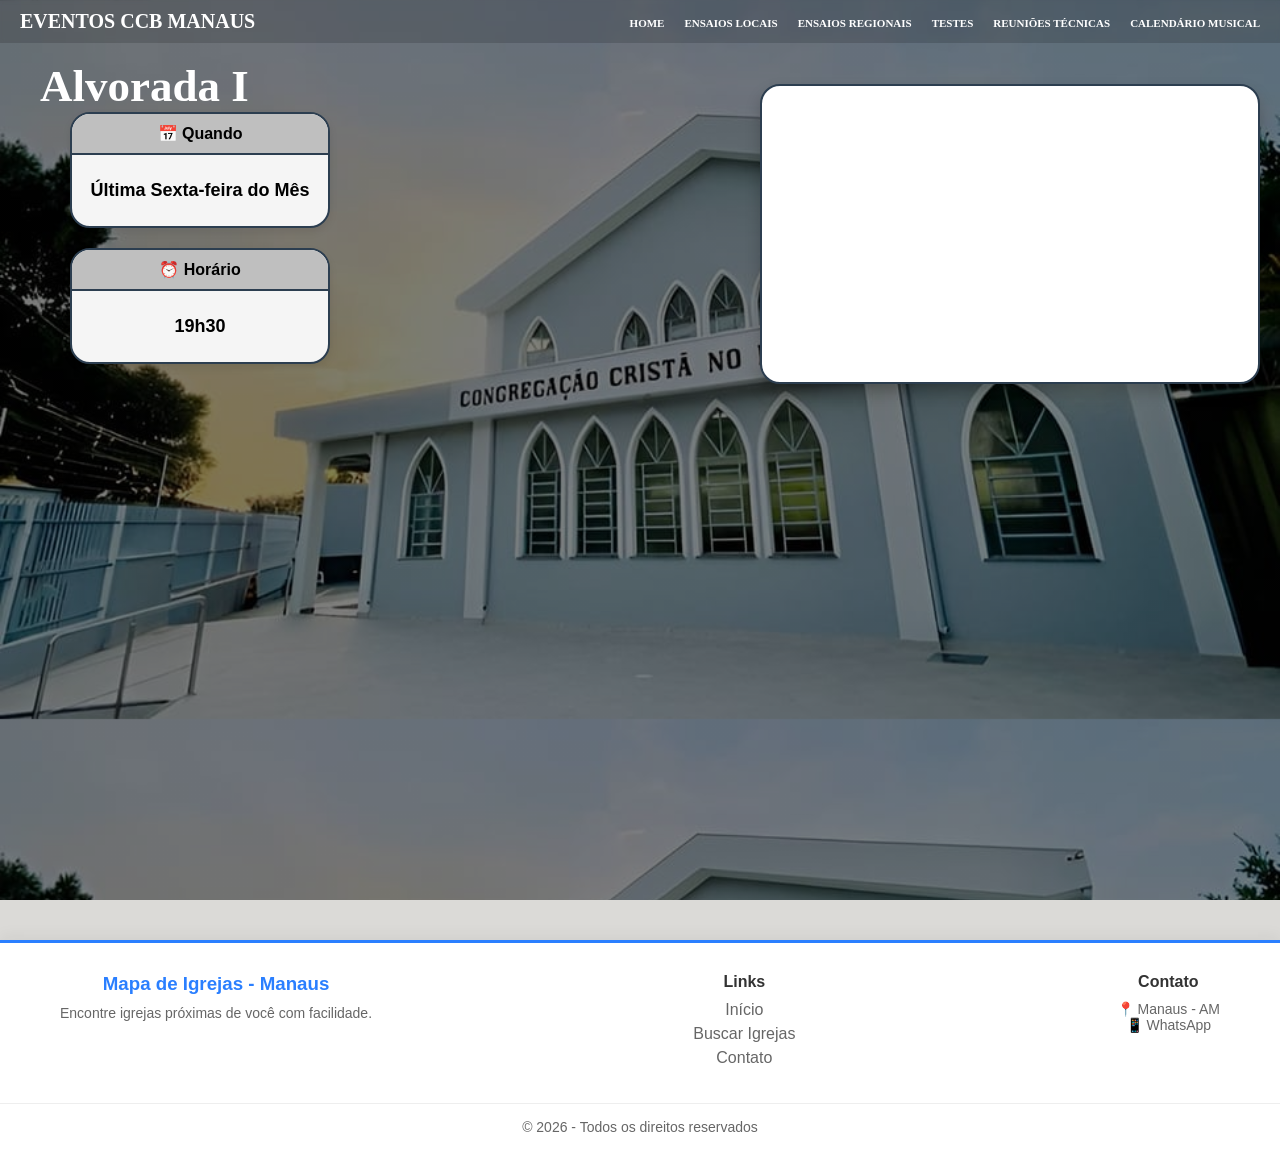
<file: alvorada.html>
<!DOCTYPE html>
<html lang="pt-br">
<head>
    <meta charset="UTF-8">
    <title>Ensaios Locais</title>
    <link rel="stylesheet" href="style.css">
<style>
    .igreja-info {
    background: linear-gradient(rgba(0, 0, 0, 0.5), rgba(0, 0, 0, 0.5)), 
                url('alvorada.jpeg');
    background-size: 100% ; 
    background-attachment: fixed; 
    height: 100vh;
    /* parte para colocar em colunas */
   
    flex-direction: column; 
    align-items: flex-start;
    /* teste */
    display: block;
    
    justify-content: flex-start; /* Garante que o conteúdo comece na esquerda */
    padding-top: 20px;
}
</style>
</head>
<body>
    <header class ="navbar"> 
        <div class = "logo">EVENTOS CCB MANAUS</div>  
        <nav>
            <ul>
                <li><a href="index.html">Home</a></li>
                <li><a href="ensaios-locais.html">Ensaios Locais</a></li>
                <li><a href="#">Ensaios Regionais</a></li>
                <li><a href="#">Testes</a></li>
                <li><a href="#">Reuniões Técnicas</a></li>
                <li><a href="calendario-musical.html">Calendário Musical</a></li>
            </ul>
        </nav>
    </header>

</body>
<section class="igreja-info">
    
    <div class="igreja-name">
        <h1>Alvorada I</h1>
    </div>

    <div class="cards-info">
        
        <div class="card">
            <div class="card-header">📅 Quando</div>
            <div class="card-body">
                Última Sexta-feira do Mês
            </div>
        </div>

        <div class="card">
            <div class="card-header">⏰ Horário</div>
            <div class="card-body">
                19h30
            </div>
        </div>

    </div>
    <div class="map-container-wrapper">
        <div id="location">
           <iframe src="https://www.google.com/maps/embed?pb=!1m18!1m12!1m3!1d249.0048231878881!2d-60.042336450997325!3d-3.074061721648546!2m3!1f0!2f0!3f0!3m2!1i1024!2i768!4f13.1!3m3!1m2!1s0x926c10643fe04599%3A0xd2ecd647faf488ab!2sCongrega%C3%A7%C3%A3o%20Crist%C3%A3%20no%20Brasil%20-%20Alvorada%20l%20-%20Central!5e0!3m2!1spt-BR!2sbr!4v1778587440506!5m2!1spt-BR!2sbr" width="400" height="300" style="border:0;" allowfullscreen="" loading="lazy" referrerpolicy="no-referrer-when-downgrade"></iframe>

        
    </div>


    </div>
</section>
    
</section>

<footer class="rodape">
    <div class="rodape-container">

        <div class="rodape-info">
            <h3>Mapa de Igrejas - Manaus</h3>
            <p>Encontre igrejas próximas de você com facilidade.</p>
        </div>

        <div class="rodape-links">
            <h4>Links</h4>
            <a href="#">Início</a>
            <a href="#">Buscar Igrejas</a>
            <a href="#">Contato</a>
        </div>

        <div class="rodape-contato">
            <h4>Contato</h4>
            <p>📍 Manaus - AM</p>
            <p>📱 WhatsApp</p>
        </div>

    </div>

    <div class="rodape-bottom">
        <p>© 2026 - Todos os direitos reservados</p>
    </div>
</footer>
    
        
</body>



</html>
</file>
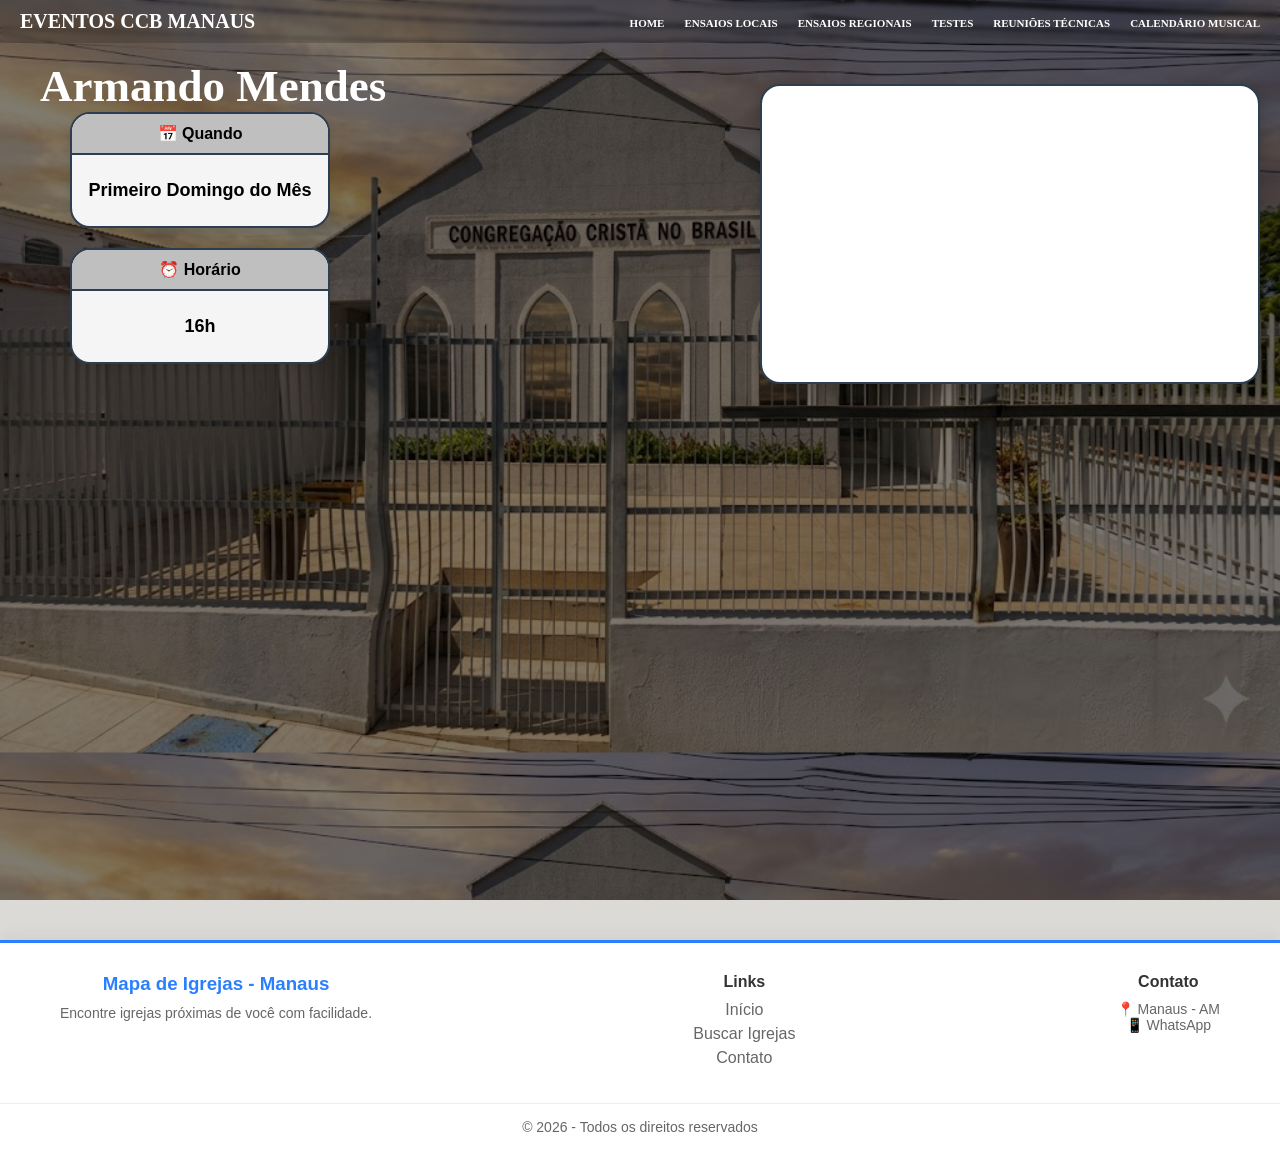
<file: armando-mendes.html>
<!DOCTYPE html>
<html lang="pt-br">
<head>
    <meta charset="UTF-8">
    <title>Ensaios Locais</title>
    <link rel="stylesheet" href="style.css">
<style>
    .igreja-info {
    background: linear-gradient(rgba(0, 0, 0, 0.5), rgba(0, 0, 0, 0.5)), 
                url('armando-mendes.jpg');
    background-size: 100% ; 
    background-attachment: fixed; 
    height: 100vh;
    /* parte para colocar em colunas */
   
    flex-direction: column; 
    align-items: flex-start;
    /* teste */
    display: block;
    
    justify-content: flex-start; /* Garante que o conteúdo comece na esquerda */
    padding-top: 20px;
}
</style>
</head>
<body>
    <header class ="navbar"> 
        <div class = "logo">EVENTOS CCB MANAUS</div>  
        <nav>
            <ul>
                <li><a href="index.html">Home</a></li>
                <li><a href="ensaios-locais.html">Ensaios Locais</a></li>
                <li><a href="#">Ensaios Regionais</a></li>
                <li><a href="#">Testes</a></li>
                <li><a href="#">Reuniões Técnicas</a></li>
                <li><a href="calendario-musical.html">Calendário Musical</a></li>
            </ul>
        </nav>
    </header>

</body>
<section class="igreja-info">
    
    <div class="igreja-name">
        <h1>Armando Mendes</h1>
    </div>

    <div class="cards-info">
        
        <div class="card">
            <div class="card-header">📅 Quando</div>
            <div class="card-body">
                Primeiro Domingo do Mês
            </div>
        </div>

        <div class="card">
            <div class="card-header">⏰ Horário</div>
            <div class="card-body">
                16h
            </div>
        </div>

    </div>
    <div class="map-container-wrapper">
        <div id="location">
           <iframe src="https://www.google.com/maps/embed?pb=!1m18!1m12!1m3!1d498.00084743703616!2d-59.93859772570433!3d-3.092854199679242!2m3!1f0!2f0!3f0!3m2!1i1024!2i768!4f13.1!3m3!1m2!1s0x926c1b001dd8115f%3A0xfe7fbb8fcf58479a!2sCongrega%C3%A7%C3%A3o%20Crist%C3%A3%20no%20Brasil%20-%20Armando%20Mendes!5e0!3m2!1spt-BR!2sbr!4v1778586977521!5m2!1spt-BR!2sbr" width="400" height="300" style="border:0;" allowfullscreen="" loading="lazy" referrerpolicy="no-referrer-when-downgrade"></iframe>
        </div>

        
    </div>


    </div>
</section>
    
</section>

<footer class="rodape">
    <div class="rodape-container">

        <div class="rodape-info">
            <h3>Mapa de Igrejas - Manaus</h3>
            <p>Encontre igrejas próximas de você com facilidade.</p>
        </div>

        <div class="rodape-links">
            <h4>Links</h4>
            <a href="#">Início</a>
            <a href="#">Buscar Igrejas</a>
            <a href="#">Contato</a>
        </div>

        <div class="rodape-contato">
            <h4>Contato</h4>
            <p>📍 Manaus - AM</p>
            <p>📱 WhatsApp</p>
        </div>

    </div>

    <div class="rodape-bottom">
        <p>© 2026 - Todos os direitos reservados</p>
    </div>
</footer>
    
        
</body>



</html>
</file>
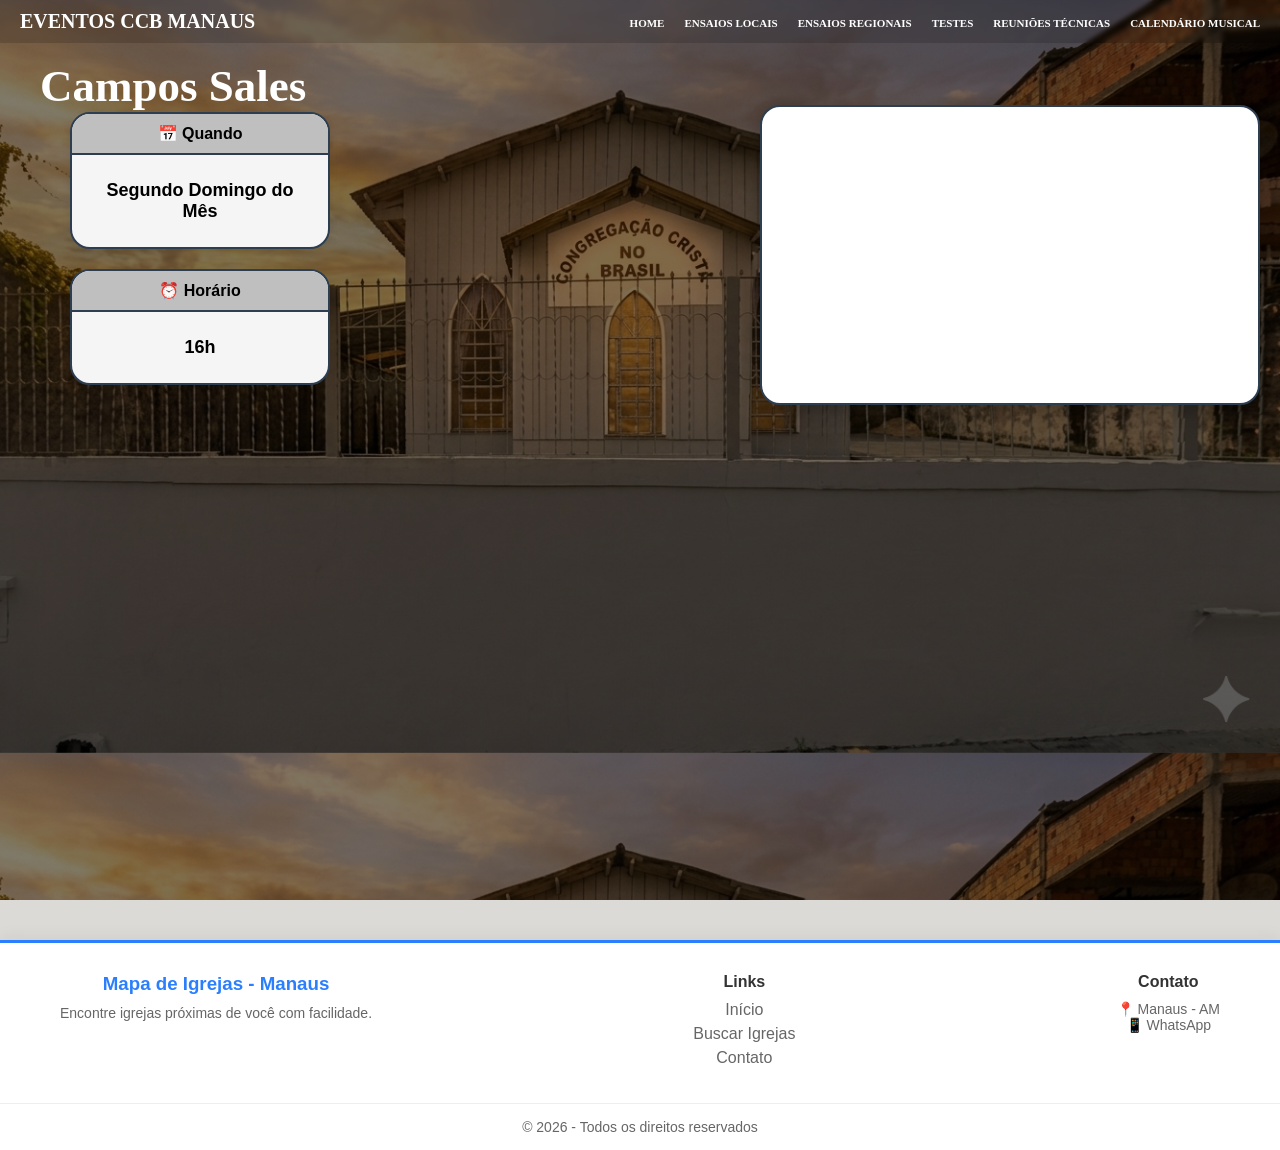
<file: campos-sales.html>
<!DOCTYPE html>
<html lang="pt-br">
<head>
    <meta charset="UTF-8">
    <title>Ensaios Locais</title>
    <link rel="stylesheet" href="style.css">
<style>
    .igreja-info {
    background: linear-gradient(rgba(0, 0, 0, 0.5), rgba(0, 0, 0, 0.5)), 
                url('campos-sales.png');
    background-size: 100% ; 
    background-attachment: fixed; 
    height: 100vh;
    /* parte para colocar em colunas */
   
    flex-direction: column; 
    align-items: flex-start;
    /* teste */
    display: block;
    
    justify-content: flex-start; /* Garante que o conteúdo comece na esquerda */
    padding-top: 20px;
}
</style>
</head>
<body>
    <header class ="navbar"> 
        <div class = "logo">EVENTOS CCB MANAUS</div>  
        <nav>
            <ul>
                <li><a href="index.html">Home</a></li>
                <li><a href="ensaios-locais.html">Ensaios Locais</a></li>
                <li><a href="#">Ensaios Regionais</a></li>
                <li><a href="#">Testes</a></li>
                <li><a href="#">Reuniões Técnicas</a></li>
                <li><a href="calendario-musical.html">Calendário Musical</a></li>
            </ul>
        </nav>
    </header>

</body>
<section class="igreja-info">
    
    <div class="igreja-name">
        <h1>Campos Sales</h1>
    </div>

    <div class="cards-info">
        
        <div class="card">
            <div class="card-header">📅 Quando</div>
            <div class="card-body">
                Segundo Domingo do Mês
            </div>
        </div>

        <div class="card">
            <div class="card-header">⏰ Horário</div>
            <div class="card-body">
                16h
            </div>
        </div>

    </div>
    <div class="map-container-wrapper">
        <div id="location">
           <iframe src="https://www.google.com/maps/embed?pb=!1m14!1m8!1m3!1d127501.4052207347!2d-60.0534353!3d-2.981145!3m2!1i1024!2i768!4f13.1!3m3!1m2!1s0x926c176ab4a271fb%3A0x901a59114d330a4a!2sCongrega%C3%A7%C3%A3o%20Crist%C3%A3%20no%20Brasil%2C%20Campos%20Sales%20-%20R.%20Jacamim%2C%20446%20-%20Tarum%C3%A3%2C%20Manaus%20-%20AM%2C%2069021-530!5e0!3m2!1spt-BR!2sbr!4v1778602555716!5m2!1spt-BR!2sbr" width="400" height="300" style="border:0;" allowfullscreen="" loading="lazy" referrerpolicy="no-referrer-when-downgrade"></iframe>
        </div>

        
    </div>


    </div>
</section>
    
</section>

<footer class="rodape">
    <div class="rodape-container">

        <div class="rodape-info">
            <h3>Mapa de Igrejas - Manaus</h3>
            <p>Encontre igrejas próximas de você com facilidade.</p>
        </div>

        <div class="rodape-links">
            <h4>Links</h4>
            <a href="#">Início</a>
            <a href="#">Buscar Igrejas</a>
            <a href="#">Contato</a>
        </div>

        <div class="rodape-contato">
            <h4>Contato</h4>
            <p>📍 Manaus - AM</p>
            <p>📱 WhatsApp</p>
        </div>

    </div>

    <div class="rodape-bottom">
        <p>© 2026 - Todos os direitos reservados</p>
    </div>
</footer>
    
        
</body>



</html>
</file>
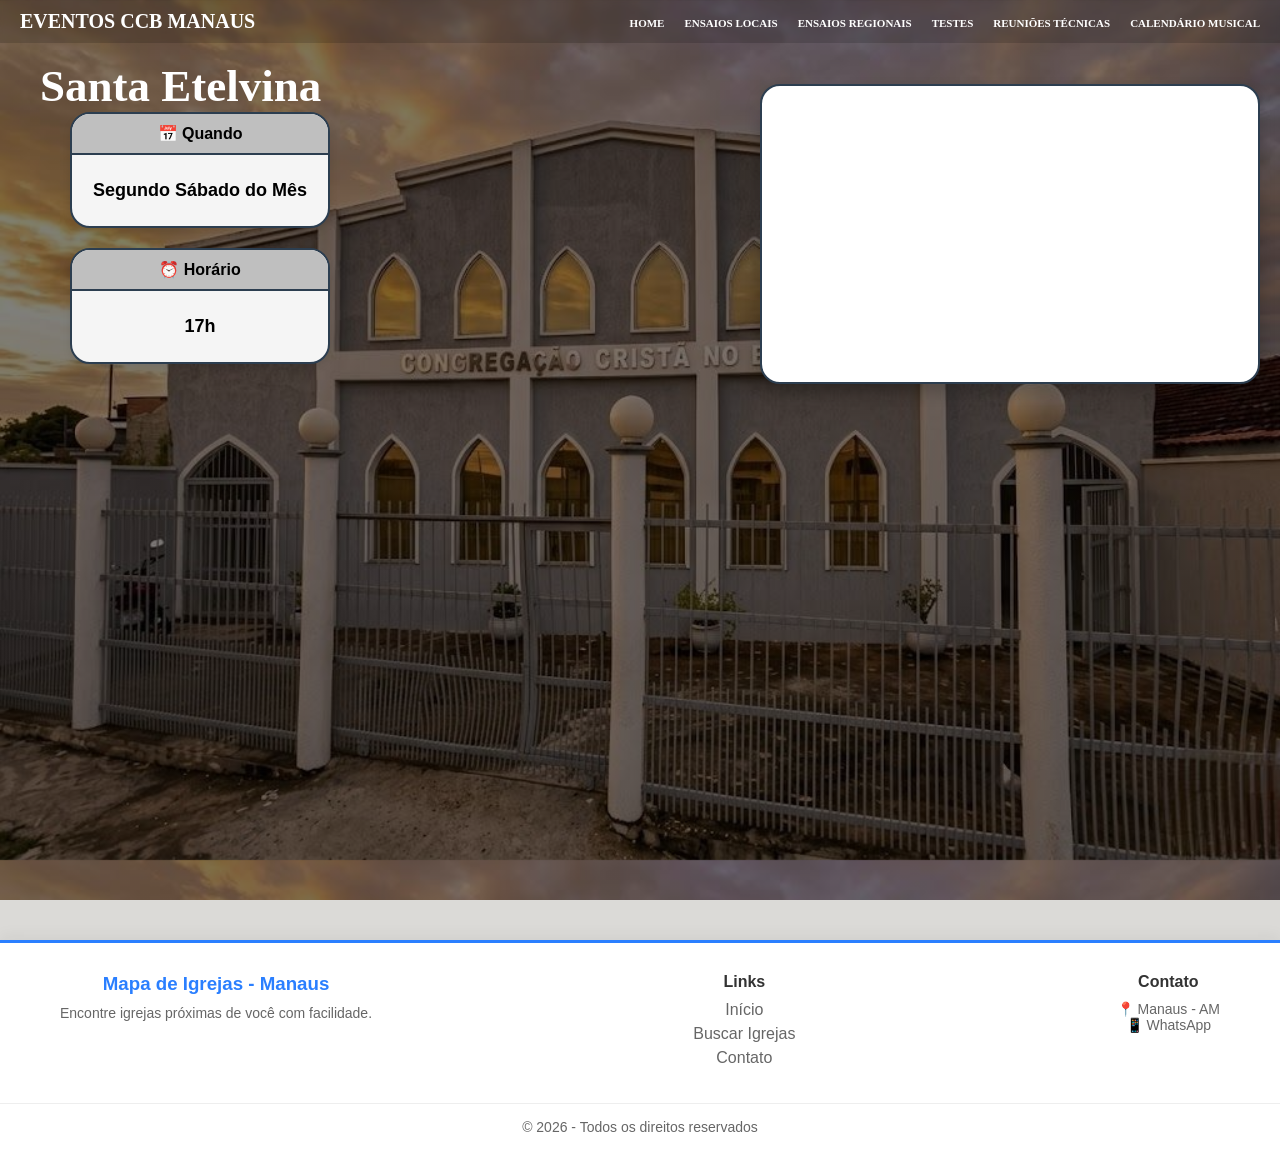
<file: central-park.html>
<!DOCTYPE html>
<html lang="pt-br">
<head>
    <meta charset="UTF-8">
    <title>Ensaios Locais</title>
    <link rel="stylesheet" href="style.css">
<style>
    .igreja-info {
    background: linear-gradient(rgba(0, 0, 0, 0.5), rgba(0, 0, 0, 0.5)), 
                url('santa-etelvina.jpeg');
    background-size: 100% ; 
    background-attachment: fixed; 
    height: 100vh;
    /* parte para colocar em colunas */
   
    flex-direction: column; 
    align-items: flex-start;
    /* teste */
    display: block;
    
    justify-content: flex-start; /* Garante que o conteúdo comece na esquerda */
    padding-top: 20px;
}
</style>
</head>
<body>
    <header class ="navbar"> 
        <div class = "logo">EVENTOS CCB MANAUS</div>  
        <nav>
            <ul>
                <li><a href="index.html">Home</a></li>
                <li><a href="ensaios-locais.html">Ensaios Locais</a></li>
                <li><a href="#">Ensaios Regionais</a></li>
                <li><a href="#">Testes</a></li>
                <li><a href="#">Reuniões Técnicas</a></li>
                <li><a href="#">Calendário Musical</a></li>
            </ul>
        </nav>
    </header>

</body>
<section class="igreja-info">
    
    <div class="igreja-name">
        <h1>Santa Etelvina</h1>
    </div>

    <div class="cards-info">
        
        <div class="card">
            <div class="card-header">📅 Quando</div>
            <div class="card-body">
                Segundo Sábado do Mês
            </div>
        </div>

        <div class="card">
            <div class="card-header">⏰ Horário</div>
            <div class="card-body">
                17h
            </div>
        </div>

    </div>
    <div class="map-container-wrapper">
        <div id="location">
            <iframe
             src="https://www.google.com/maps/embed?pb=!1m14!1m8!1m3!1d249.0251506641927!2d-60.017052046626674!3d-2.9856982769978195!3m2!1i1024!2i768!4f13.1!3m3!1m2!1s0x926c18251f7f0377%3A0x76a616b46d521ea0!2sR.%20Juru%C3%A1%2C%20378%20-%20Santa%20Etelvina%2C%20Manaus%20-%20AM%2C%2069059-310!5e0!3m2!1spt-BR!2sbr!4v1777226976301!5m2!1spt-BR!2sbr" width="400" height="300" style="border:0;" allowfullscreen="" loading="lazy" referrerpolicy="no-referrer-when-downgrade">           
            </iframe>
        </div>

        
    </div>


    </div>
</section>
    
</section>

<footer class="rodape">
    <div class="rodape-container">

        <div class="rodape-info">
            <h3>Mapa de Igrejas - Manaus</h3>
            <p>Encontre igrejas próximas de você com facilidade.</p>
        </div>

        <div class="rodape-links">
            <h4>Links</h4>
            <a href="#">Início</a>
            <a href="#">Buscar Igrejas</a>
            <a href="#">Contato</a>
        </div>

        <div class="rodape-contato">
            <h4>Contato</h4>
            <p>📍 Manaus - AM</p>
            <p>📱 WhatsApp</p>
        </div>

    </div>

    <div class="rodape-bottom">
        <p>© 2026 - Todos os direitos reservados</p>
    </div>
</footer>
    
        
</body>



</html>
</file>
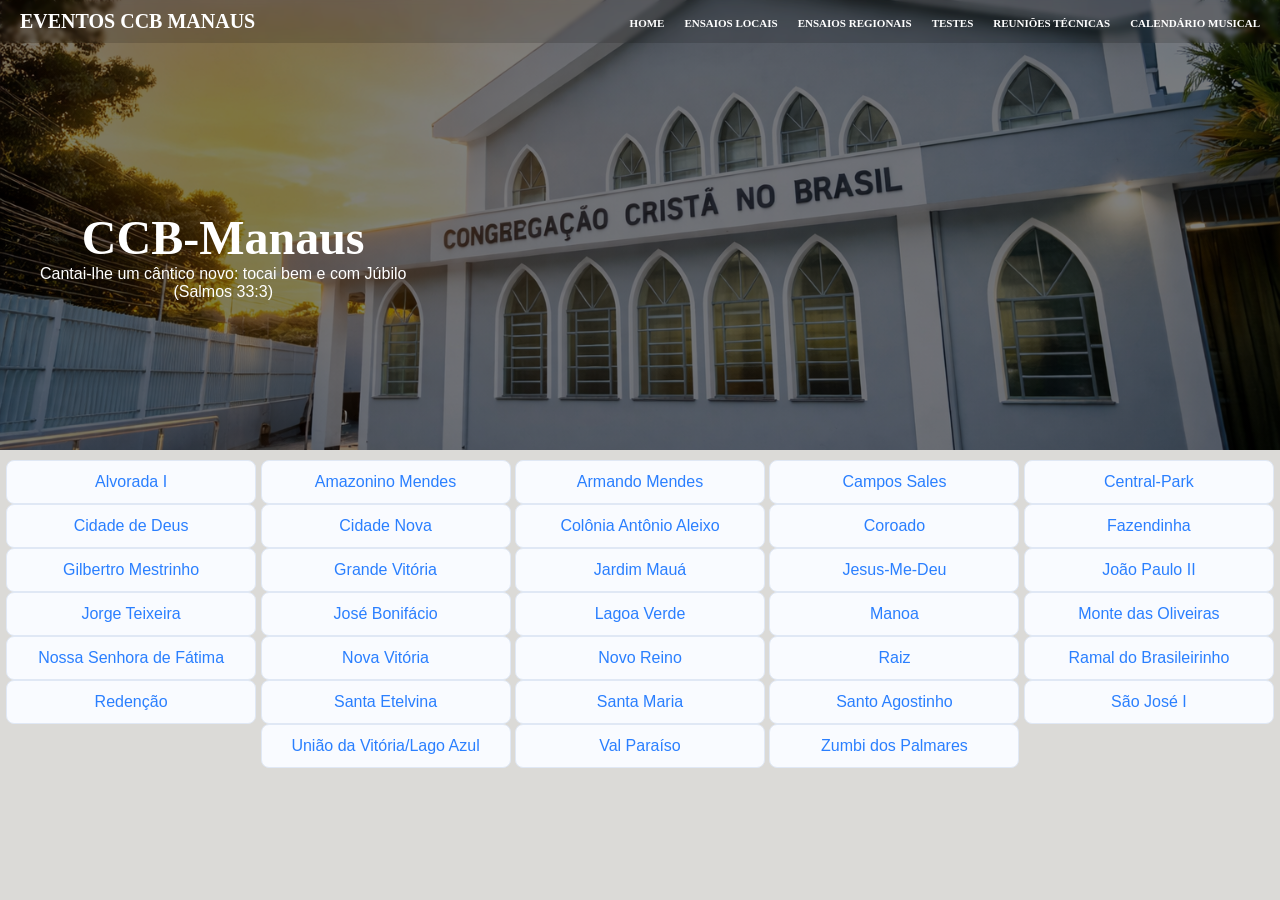
<file: ensaios-locais.html>
<!DOCTYPE html>
<html lang="pt-br">
<head>
    <meta charset="UTF-8">
    <meta  name="viewport" content="width=device-width, initial-scale=1.0">
    <meta name="description" content=" Site dos Ensaios e Eventos Musicais da CCB Manaus-Am">
    <title>Ensaios CCB Manaus</title>
    <link rel="stylesheet" href="style.css">
   
    
</head>
<body>
    <header class ="navbar"> 
        <div class = "logo">EVENTOS CCB MANAUS</div>  
        <nav>
            <ul id="nav-links">
                <li><a href="index.html">Home</a></li>
                <li><a href="ensaios-locais.html">Ensaios Locais</a></li>
                <li><a href="#">Ensaios Regionais</a></li>
                <li><a href="#">Testes</a></li>
                <li><a href="#">Reuniões Técnicas</a></li>
                <li><a href="calendario-musical.html">Calendário Musical</a></li>
            </ul>
            <div class="hamburger" id="hamburger">
      <span></span>
      <span></span>
      <span></span>
      
      
    </div>
        </nav>
    </header>
    
   <script>
const hamburger = document.getElementById("hamburger");
const navLinks = document.getElementById("nav-links");

hamburger.addEventListener("click", () => {
    navLinks.classList.toggle("active");
});
</script>
    
    <section class="hero">
        <div class="hero-content">
            <h1>CCB-Manaus</h1>
            <p> Cantai-lhe um cântico novo: tocai bem e com Júbilo</p>
            <p> (Salmos 33:3) </p>
        </div>
    </section>

<section class="links-ensaios">
    <div class="ensaios-content">
    <a href="alvorada.html">Alvorada I</a>
    <a href="amazonino-mendes.html">Amazonino Mendes</a>
    <a href="armando-mendes.html">Armando Mendes</a>
    <a href="campos-sales.html">Campos Sales</a>
    <a href="central-park.html">Central-Park</a>
    <a href="cidade-de-deus.html">Cidade de Deus</a>
    <a href="cidade-nova.html">Cidade Nova</a>
    <a href="colonia-antonio-aleixo.html">Colônia Antônio Aleixo</a>
    <a href="coroado.html">Coroado</a>
    <a href="fazendinha.html">Fazendinha</a>
    <a href="gilbertro-mestrinho.html">Gilbertro Mestrinho</a>
    <a href="grande-vitoria.html">Grande Vitória</a>
    <a href="jardim-maua.html">Jardim Mauá</a>
    <a href="jesus-me-deu.html">Jesus-Me-Deu</a>
    <a href="joao-paulo-ii.html">João Paulo II</a>
    <a href="jorge-teixeira.html">Jorge Teixeira</a>
    <a href="jose-bonifacio.html">José Bonifácio</a>
    <a href="lagoa-verde.html">Lagoa Verde</a>
    <a href="manoa.html">Manoa</a>
    <a href="monte-das-oliveiras.html">Monte das Oliveiras</a>
    <a href="nossa-senhora-de-fatima.html">Nossa Senhora de Fátima</a>
    <a href="nova-vitoria.html">Nova Vitória</a>
    <a href="novo-reino.html">Novo Reino</a>
    <a href="raiz.html">Raiz</a>
    <a href="ramal-do-brasileirinho.html">Ramal do Brasileirinho</a>
    <a href="redencao.html">Redenção</a>
    <a href="santa-etelvina.html">Santa Etelvina</a>
    <a href="santa-maria.html">Santa Maria</a>
    <a href="santo-agostinho.html">Santo Agostinho</a>
    <a href="sao-jose-i.html">São José I</a>
    <a href="uniao-da-vitoria.html">União da Vitória/Lago Azul</a>
    <a href="val-paraiso.html">Val Paraíso</a>
    <a href="zumbi-dos-palmares.html">Zumbi dos Palmares</a>
 </div>
</section>

</body>
</html>
</file>
<file: style.css>
body{
    margin: 0;
    font-family: arial;
    background:#DBDAD7FF;
    text-align: center;
}

.navbar{
    display: flex;
    position: fixed;
    top: 0;
    left: 0;
    width: 100%;
    justify-content: space-between;
    font-family: american typewriter;
    align-items: center;
    background-color: transparent;
    padding: 10px 20px;
    z-index: 10; /* garante que fique na frente */
    box-sizing: border-box;
    background: rgba(0, 0, 0, 0.15);
    backdrop-filter: blur(2px);
    }
    /* MENU */

#nav-links{
    display: flex;
    list-style: none;
    margin: 0;
    padding: 0;
}

.hamburger{
    display: none;
    flex-direction: column;
    cursor: pointer;
    gap: 5px;
}

.hamburger span{
    width: 25px;
    height: 3px;
    background: white;
    border-radius: 2px;
}

.navbar .logo {
    color: white;
    font-size: 20px;
    font-weight: bold;
}
.navbar ul {
    list-style: none;       /* Remove as bolinhas pretas da lista */
    display: flex;          /* Coloca os itens (li) um ao lado do outro */
    margin: 0;
    padding: 0;
}
.navbar li  {
    margin-left: 20px;      /* Dá um espaço entre um link e outro */
}
.navbar a {
    color: white;           /* Links brancos */
    text-decoration: none;  /* Remove o sublinhado dos links */
    font-size: 11px;
    font-weight: bold;
    text-transform: uppercase; /* Deixa tudo em maiúsculo igual na foto */
}

.navbar a:hover {
    color: #3498db;         /* Muda de cor quando passa o mouse (opcional) */
}
/* RESPONSIVIDADE COPIE E SUBSTITUA ESTE BLOCO */
@media (max-width: 768px) {

    /* Navbar */

    .navbar {
        justify-content: space-between;
        align-items: center;
    }

    .hamburger {
        display: flex;
        order: -1;
    }
    .logo {
        margin: 0 auto;
    }

    #nav-links {
        display: none;
        flex-direction: column;
        position: absolute;
        top: 60px;
        right: 20px;
        width: 220px;
        background: rgba(0, 0, 0, 0.95);
        border-radius: 8px;
        padding: 15px;
    }

    #nav-links.active {
        display: flex;
    }

    #nav-links li {
        margin: 10px 0;
        text-align: center;
    }

    #nav-links a {
        display: block;
        padding: 10px;
    }

    /* Hero */

    .hero {
        height: 50vh;
        padding-top: 70px;
    }

    .hero-content {
        margin-left: 10px;
        padding: 15px;
    }

    .hero-content h1 {
        font-size: 32px;
    }

}


.hero{
    background-image: linear-gradient(rgba(0, 0, 0, 0.5), rgba(0, 0, 0, 0.5)),
                      url("alvorada.png");
    background-position: center;
    background-size: cover;
    background-repeat: no-repeat;
    background-attachment: scroll;
    height: 50vh;
    display: flex;
    justify-content: flex-start;
    align-items: center;
    padding-top: 60px;
}

.hero-content {
    color: #fff;
    padding: 20px;
    margin-left: 20px;
}

.hero-content h1 {
    font-family: "American Typewriter", serif;
    font-size: 48px;
    margin: 0;
    padding: 0;
    position: relative;
}

    


.buttons {
    margin-top: 20px;
    }

.btn {
    display: inline-block;
    background-color: #3498db;
    color: white;
    padding: 10px 20px;
    margin: 10px;
    text-decoration: none;
    border-radius: 5px;
    font-size: 16px;
}

.btn:hover {
    background-color: #2980b9;
}
#mapa {
    display: relative;
    z-index: 1;
    height: 500px;
    width: 90%;
    margin: 20px auto;
    border-radius: 10px;
}
.rodape {
    background: #ffffff;
    margin-top: 40px;
    box-shadow: 0 -4px 15px rgba(0,0,0,0.05);
    border-top: 3px solid #2A7FFF; /* cor destaque */
}

.rodape-container {
    max-width: 1200px;
    margin: auto;
    padding: 30px 20px;
    display: flex;
    justify-content: space-between;
    flex-wrap: wrap;
    gap: 30px;
}

.rodape h3 {
    margin-bottom: 10px;
    color: #2A7FFF;
}

.rodape h4 {
    margin-bottom: 10px;
    color: #333;
}

.rodape p {
    color: #666;
    font-size: 14px;
}

.rodape a {
    display: block;
    color: #666;
    text-decoration: none;
    margin-bottom: 6px;
    transition: 0.3s;
}

.rodape a:hover {
    color: #2A7FFF;
    transform: translateX(3px);
}

.rodape-bottom {
    text-align: center;
    padding: 15px;
    border-top: 1px solid #eee;
    font-size: 13px;
    color: #999;
}

.links-ensaios {
    display: flex;
    flex-direction: row;
    flex-wrap: nowrap;       /* Garante que NUNCA pulem linha */
    gap: 10px;
    width: 100%;
    overflow-x: auto;        /* Se não couber, cria scroll lateral */
    padding: 10px 0;         /* Espaço para não cortar a sombra do hover */
    
    /* Esconde a barra de rolagem em alguns navegadores para ficar mais bonito */
    -ms-overflow-style: none;  
    scrollbar-width: none;  
}

.links-ensaios::-webkit-scrollbar {
    display: none;           /* Esconde a barra no Chrome/Safari */
}

.links-ensaios a {
    display: inline-block;
    flex: 0 0 auto;          /* Impede que o link encolha e sobreponha o texto */
    width: 250px;        /* Largura mínima para cada botão */
    padding: 12px 20px;
    border-radius: 8px;
    background: #f9fbff;
    color: #2A7FFF;
    text-decoration: none;
    text-align: center;
    white-space: nowrap;     /* Impede que o texto dentro do link quebre linha */
    border: 1px solid #e0e8f5;
    transition: transform 0.2s;
}

.links-ensaios a:hover {
    background: #eef4ff;
    transform: translateY(-3px);
}

.igreja-info {
    background: linear-gradient(rgba(0, 0, 0, 0.5), rgba(0, 0, 0, 0.5)), 
                url('santa-etelvina.jpeg');
    background-size: 100% ; 
    background-attachment: fixed; 
    height: 100vh;
    /* parte para colocar em colunas */
   
    flex-direction: column; 
    align-items: flex-start;
    /* teste */
    display: block;
    
    justify-content: flex-start; /* Garante que o conteúdo comece na esquerda */
    padding-top: 20px;
}

/* título */
.igreja-name {
   color: #fff; 
   display: flex;
   margin-left: 40px; 
   margin-top: 40px; 
   font-family: american typewriter; 
   font-size: 30px;
}
.cards-info {
    margin-left: 70px;
    display: flex;
    flex-direction: column;
    gap: 20px;
    justify-content: center;
    flex-wrap: wrap; /* quebra no celular */
}

/* card */
.card { 
    width: 260px;
    border: 2px solid #2c3e50;
    border-radius: 20px;
    overflow: hidden;
    background: #f5f5f5;
}

/* topo */
.card-header {
    background: #bfbfbf;
    padding: 10px;
    font-weight: bold;
    border-bottom: 2px solid #2c3e50;
}

/* conteúdo */
.card-body {
    padding: 25px 15px;
    font-size: 18px;
    font-weight: bold;
}

/* opcional: efeito leve */
.card {
    box-shadow: 0 4px 8px rgba(0,0,0,0.08);
}



/* Reset básico */
* {
    margin: 0;
    padding: 0;
    box-sizing: border-box;
}

/*parte do mapa de cada igreja*/

/* Container pai (adicione esta classe na div que envolve os cards e o mapa) */
.map-container-wrapper {
    display: flex;
    justify-content: flex-end; /* Empurra o conteúdo para a direita */
    align-items: flex-start;
    gap: 20px;
    width: 100%;
    padding: 20px;
    
}

/* Estilização da Div do Mapa */
#location {
    flex: 1;               /* Faz o mapa ocupar o espaço restante à direita */
    max-width: 500px;      /* Define um limite de largura para não ficar gigante */
    height: 300px;         /* Altura do mapa */
    background: #fff;
    border-radius: 20px;   /* Arredondamento para combinar com seus cards */
    border: 2px solid #2c3e50;
    overflow: hidden;      /* Corta o iframe para respeitar o border-radius */
    box-shadow: 0 8px 16px rgba(0,0,0,0.2);
    margin-top: -300px;
}

/* Ajuste do Iframe dentro da Div */
#location iframe {
    width: 100%;           /* Ocupa 100% da largura da div #location */
    height: 100%;          /* Ocupa 100% da altura da div #location */
    border: none;
}
@media (max-width: 768px) {

}
</file>
